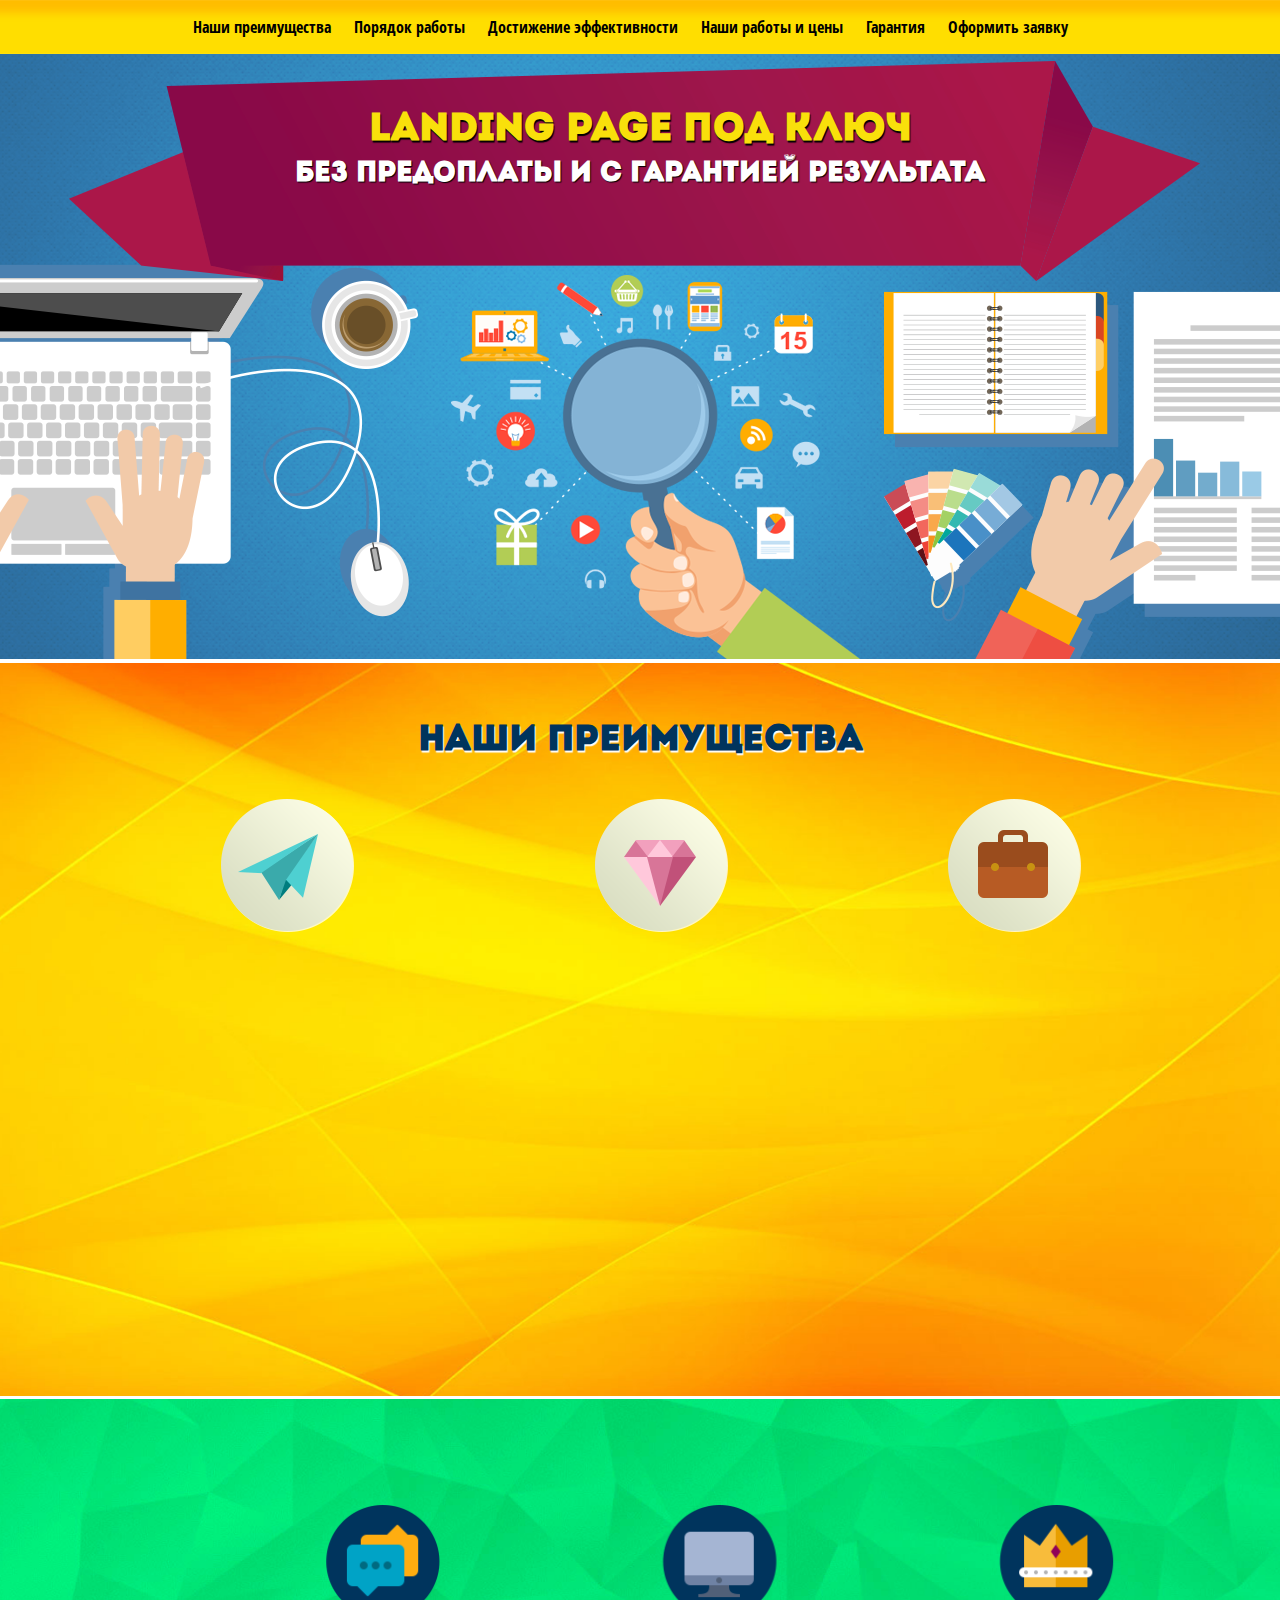
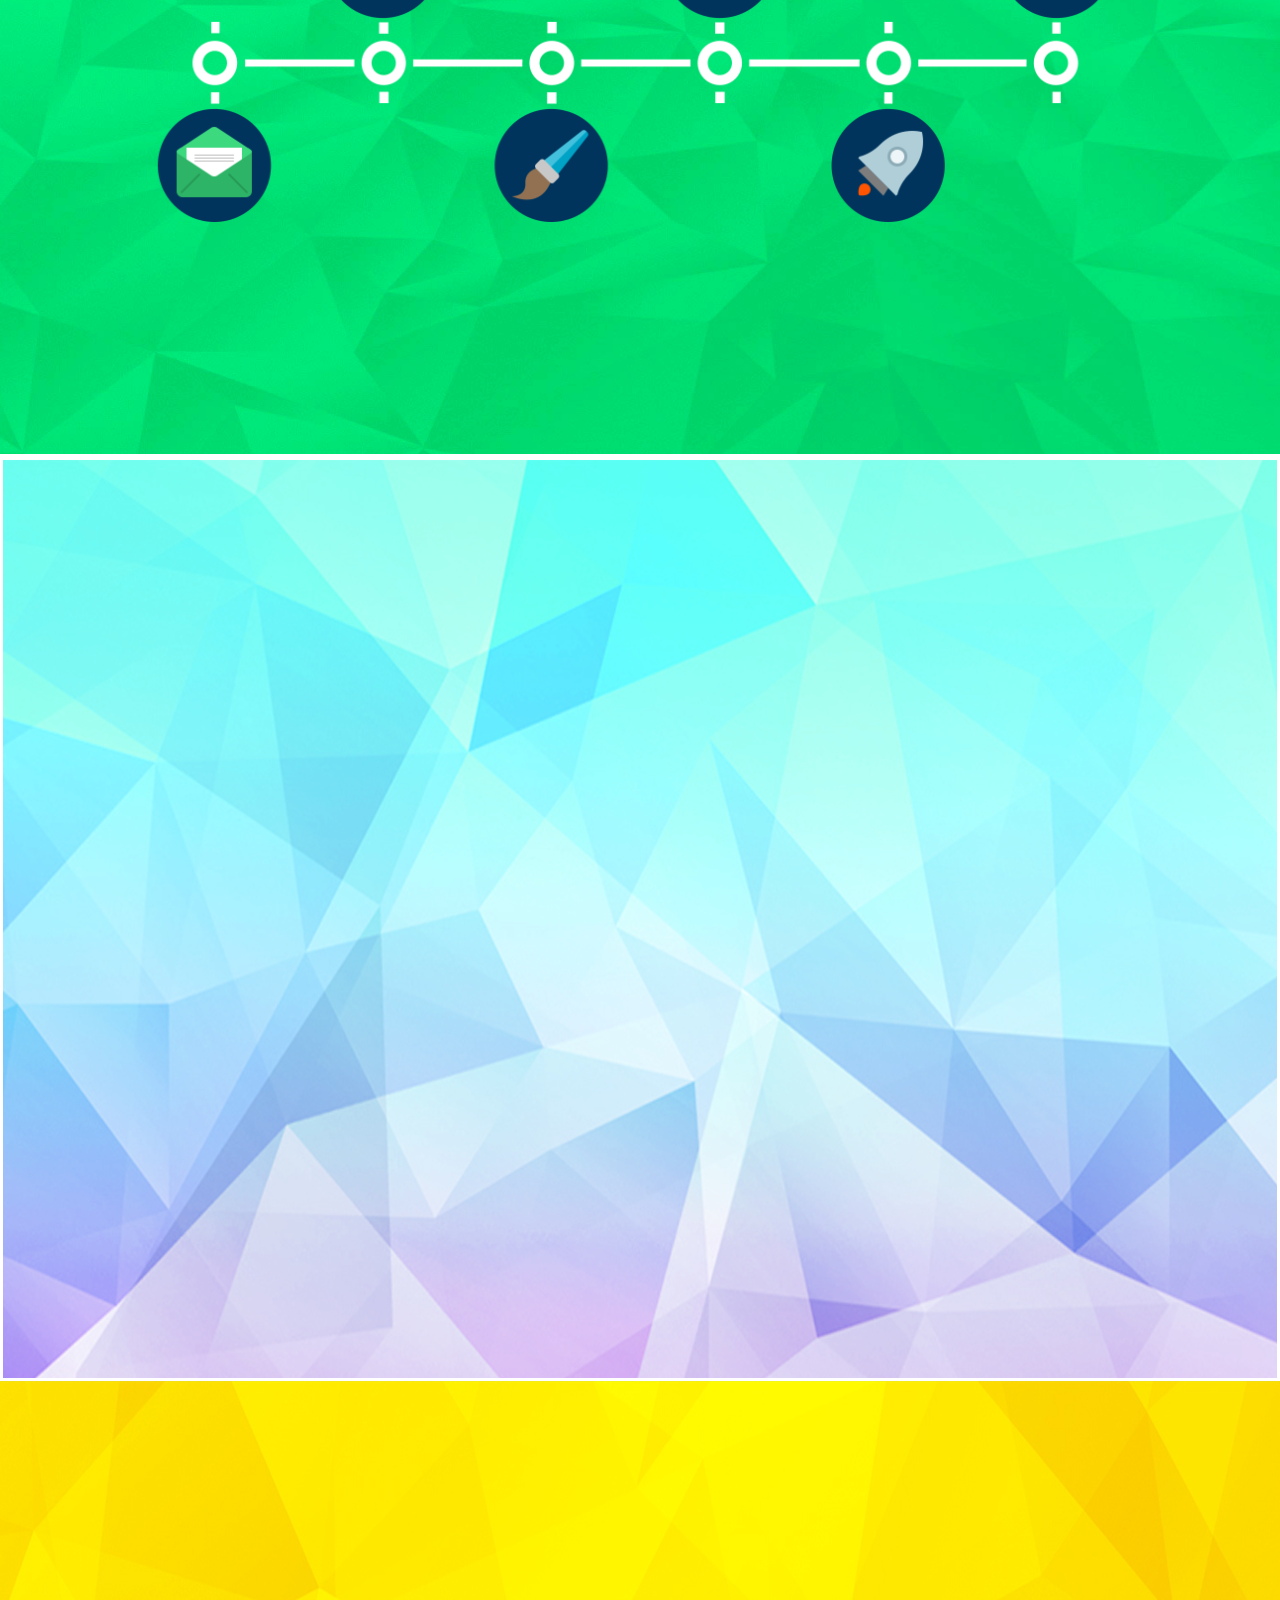
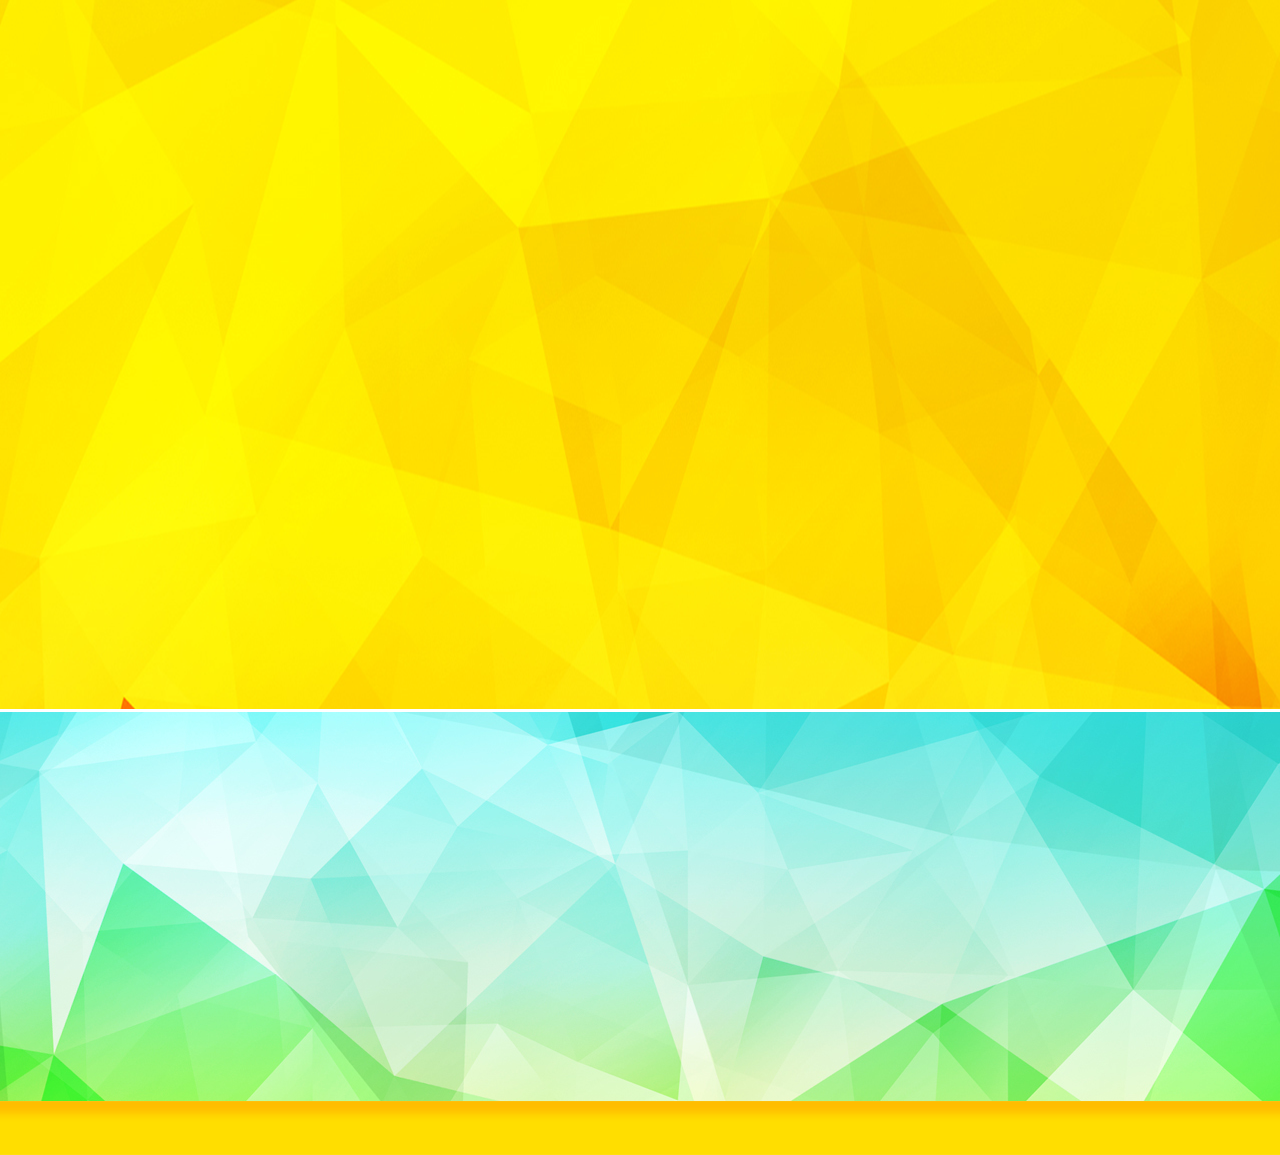
<file: index.html>
<!DOCTYPE html>
<? ?>
<html lang="en">

<head>
	<meta http-equiv="Content_Type" content="text/html" charset="UTF-8">
	<meta name="description" content="My Lending Page">
	<meta name="keywords" content="landing page, maket of landing page, make a landing page">
	<meta name="viewport" content="width=device-width, initial-scale=1.0">
	<title>Landing Page</title>
	<link rel="stylesheet" type="text/css" href="css/style.css">
	<link rel="shortcut icon" type="image/x-icon" href="favicon.ico">
	<link rel="stylesheet" href="css/animate.css">
	<link rel="stylesheet" href="fancybox/jquery.fancybox.css">

</head>

<body>
	<div id="parent_popup">
		<div class="popup">
			<div id="popup_close">
				<img src="images/popup_close.png" alt="">
			</div>
			<div class="popup-main">
				<h2>Мы Вам перезвоним<br>
					через несколько минут</h2>
				<form action="" name="form" method="get">
					<div>
						<input type="text" placeholder="Телефон">
					</div>
					<div>
						<input type="submit" value="Жду звонка!">
					</div>
				</form>
			</div>
		</div>
	</div>
	<div class="toper">

	</div>
	<header>
		<div class="top-menu">
			<div class="center-block">
				<ul>
					<li><a href="#adventages">Наши преимущества</a></li>
					<li><a href="#work-order">Порядок работы</a></li>
					<li><a href="#effect">Достижение эффективности </a></li>
					<li><a href="#project">Наши работы и цены </a></li>
					<li><a href="#guarantee">Гарантия </a></li>
					<li><a href="#" class="order">Оформить заявку</a></li>
				</ul>
			</div>
		</div>
		<div class="header_form">
			<h1 class="wow bounceInLeft">Landing Page под ключ</h1>
			<h2 class="wow bounceInRight">без предоплаты и с гарантией результата</h2>
		</div>
	</header>
	<main>
		<div id="adventages">
			<div class="center-block">
				<h1 class="wow flipInX">Наши преимущества</h1>
				<div class="table">
					<div class="row wow fadeInDown">
						<div class="cell">
							<img src="images/paper-fly-ico.png" alt="">
							<p class="wow swing">Срок разработки<br> не более 14 дней</p>
						</div>
						<div class="cell">
							<img src="images/diamond-ico.png" alt="">
							<p class="wow swing">Высокое качество работ<br> (портфолио ниже)</p>
						</div>
						<div class="cell">
							<img src="images/suitcase-ico.png" alt="">
							<p class="wow swing">Делаем всё под ключ</p>
						</div>
					</div>
					<div class="row wow fadeInUp">
						<div class="cell">
							<img src="images/megaphone-ico.png" alt="">
							<p class="wow swing">Бесплатное создание рекламной<br> кампании в Яндекс.Директ<br> (рекламный
								бюджет уже входит<br> в стоимость создания лендинга)</p>
						</div>
						<div class="cell">
							<img src="images/stats-ico.png" alt="">
							<p class="wow swing">Проводим SPLIT-тестирование <br> для достижения максимальной <br>эффективности
								лендинга</p>
						</div>
						<div class="cell">
							<img src="images/like-ico.png" alt="">
							<p class="wow swing">Без предоплаты!</p>
						</div>
					</div>
				</div>
				<div class="clr"></div>
				<div class="btn-consult wow swing">
					<a href="#">ПОЛУЧИТЬ КОНСУЛЬТАЦИЮ</a>
				</div>
			</div>
		</div>
		<div id="work-order">
			<div class="center-block">
				<h1 class="wow flipInX">Порядок работы</h1>
				<div class="step-table">
					<div class="steps wow slideInLeft">
						<p class="step-number">01</p>
						<p class="step-content">Вы оставляете заявку</p>
					</div>
					<div class="steps wow slideInLeft">
						<p class="step-number">03</p>
						<p class="step-content">Мы готовим прототип, в который<br>
							Вы можете вносить коррективы</p>
					</div>
					<div class="steps wow slideInLeft">
						<p class="step-number">05</p>
						<p class="step-content">Запускаем рекламу<br>
							и получаем Вам первых клиентов</p>
					</div>
					<div class="steps wow slideInRight">
						<p class="step-number red">02</p>
						<p class="step-content">Мы созваниваемся с Вами<br>
							и консультируем Вас, опираясь<br>
							на специфику Вашего бизнеса</p>
					</div>
					<div class="steps wow slideInRight">
						<p class="step-number red">04</p>
						<p class="step-content">Делаем полностью лендинг,<br>
							в который Вы также можете<br>
							вносить коррективы</p>
					</div>
					<div class="steps wow slideInRight">
						<p class="step-number red">06</p>
						<p class="step-content">Вы оплачиваете<br>
							стоимость лендинга,<br>
							а мы присылаем все<br>
							исходники, даём доступ<br>
							к уже работающей<br>
							рекламной кампании<br>
							и к первым клиентам</p>
					</div>
					<div class="clr"></div>
				</div>
				<div class="btn-consult wow swing">
					<a href="#">ПОЛУЧИТЬ КОНСУЛЬТАЦИЮ</a>
				</div>
			</div>
		</div>
		<div id="effect">
			<div class="center-block">
				<h1 class="wow flipInX">Почему наши лендинги эффективны?</h1>
				<div class="why-block">
					<div class="why wow fadeInDown">
						<img src="images/w_1.png" alt="">
						<p>Все наши лендинги<br>
							оптимизированы<br>
							под мобильные устройства</p>
					</div>
					<div class="why wow fadeInDown">
						<img src="images/w_2.png" alt="">
						<p>Мы используем jQuery – библиотеку JavaScript,<br>
							которая позволяет делать<br>
							очень приятную анимацию. <br>
							Это делает Ваш лендинг более красивым <br>
							и современным, что, безусловно, <br>
							положительно скажется на конверсии</p>
					</div>
					<div class="why wow fadeInDown ">
						<img src="images/w_3.png" alt="">
						<p>Оповещение о заявках по SMS. <br>
							По Вашему желанию мы сможем <br>
							сделать так, чтобы сразу <br>
							после заявки Вам отправлять SMS <br>
							с номером телефона клиента. <br>
							И Вы сразу сможете позвонить ему. <br>
							Клиент будет точно приятно <br>
							шокирован от Вашей скорости!</p>
					</div>
					<div class="why wow fadeInUp">
						<img src="images/w_4.png" alt="">
						<p>Оптимизация рекламной кампании. <br>
							Сюда входит анализ каждого ключевого запроса: <br>
							удаление неэффективных, снижение цен <br>
							на слабоэффективных и повышение цен <br>
							на высокоэффективные с целью повышение числа клиентов. <br>
							В результате, Вы гарантированно получаете максимальное <br>
							число заявок при минимальной её стоимости.</p>
					</div>
					<div class="why wow fadeInUp">
						<img src="images/w_5.png" alt="">
						<p>В обязательном порядке мы проводим SPLIT-тесты. <br>
							Например, берётся цена и изменяется в сторону увеличения. <br>
							Дальше половина клиентов видят повышенную цену, <br>
							а другая половина – старую цену. <br>
							И смотрится, от какой половины в итоге больше прибыль. <br>
							Очень часто получается, что при увеличении цены на 50%, <br>
							число заявок уменьшается лишь на 10% или не изменяется <br>
							вовсе. На нашей практике даже бывали случаи, <br>
							когда количество продаж становится даже больше, <br>
							поэтому прибыль вырастает сильнее, чем цена.</p>
					</div>
					<div class="clr"></div>
				</div>
				<div class="btn-consult wow swing">
					<a href="#">ПОЛУЧИТЬ КОНСУЛЬТАЦИЮ</a>
				</div>
			</div>
		</div>
		<div id="project">
			<h1 class="wow flipInX">Наши последние работы и цены на них</h1>
			<div class="center-block">
				<div class="pro wow rotateIn">
					<div class="work-img">
						<a href="images/works/site_1.jpg"><img src="images/works/site_1_s.png" alt=""></a>
					</div>
					<table>
						<tr>
							<td>
								<p>Цена разработки:</p>
							</td>
							<td class="right"><span class="price">5000 рублей</span></td>
						</tr>
						<tr>
							<td>
								<p>Цена заявки:</p>
							</td>
							<td class="right"><span class="price">120 рублей</span></td>
						</tr>
						<tr>
							<td>
								<p>Заявок в неделю:</p>
							</td>
							<td class="right"><span class="price">20</span></td>
						</tr>
					</table>
				</div>
				<div class="pro wow rotateIn">
					<div class="work-img">
						<a href="images/works/site_2.jpg"><img src="images/works/site_2_s.png" alt=""></a>
					</div>
					<table>
						<tr>
							<td>
								<p>Цена разработки:</p>
							</td>
							<td class="right"><span class="price">5000 рублей</span></td>
						</tr>
						<tr>
							<td>
								<p>Цена заявки:</p>
							</td>
							<td class="right"><span class="price">120 рублей</span></td>
						</tr>
						<tr>
							<td>
								<p>Заявок в неделю:</p>
							</td>
							<td class="right"><span class="price">20</span></td>
						</tr>
					</table>
				</div>
				<div class="pro wow rotateIn">
					<div class="work-img">
						<a href="images/works/site_3.jpg"><img src="images/works/site_3_s.png" alt=""></a>
					</div>
					<table>
						<tr>
							<td>
								<p>Цена разработки:</p>
							</td>
							<td class="right"><span class="price">5000 рублей</span></td>
						</tr>
						<tr>
							<td>
								<p>Цена заявки:</p>
							</td>
							<td class="right"><span class="price">120 рублей</span></td>
						</tr>
						<tr>
							<td>
								<p>Заявок в неделю:</p>
							</td>
							<td class="right"><span class="price">20</span></td>
						</tr>
					</table>
				</div>
				<div class="pro wow rotateIn">
					<div class="work-img">
						<a href="images/works/site_4.jpg"><img src="images/works/site_4_s.png" alt=""></a>
					</div>
					<table>
						<tr>
							<td>
								<p>Цена разработки:</p>
							</td>
							<td class="right"><span class="price">5000 рублей</span></td>
						</tr>
						<tr>
							<td>
								<p>Цена заявки:</p>
							</td>
							<td class="right"><span class="price">120 рублей</span></td>
						</tr>
						<tr>
							<td>
								<p>Заявок в неделю:</p>
							</td>
							<td class="right"><span class="price">20</span></td>
						</tr>
					</table>
				</div>
				<div class="pro wow rotateIn">
					<img src="images/laptop.png" alt="">
					<table>
						<tr>
							<td>
								<p>Цена разработки:</p>
							</td>
							<td class="right"><span class="price">5000 рублей</span></td>
						</tr>
						<tr>
							<td>
								<p>Цена заявки:</p>
							</td>
							<td class="right"><span class="price">120 рублей</span></td>
						</tr>
						<tr>
							<td>
								<p>Заявок в неделю:</p>
							</td>
							<td class="right"><span class="price">20</span></td>
						</tr>
					</table>
				</div>
				<div class="pro wow rotateIn">
					<img src="images/laptop.png" alt="">
					<table>
						<tr>
							<td>
								<p>Цена разработки:</p>
							</td>
							<td class="right"><span class="price">5000 рублей</span></td>
						</tr>
						<tr>
							<td>
								<p>Цена заявки:</p>
							</td>
							<td class="right"><span class="price">120 рублей</span></td>
						</tr>
						<tr>
							<td>
								<p>Заявок в неделю:</p>
							</td>
							<td class="right"><span class="price">20</span></td>
						</tr>
					</table>
				</div>
				<div class="pro wow rotateIn">
					<img src="images/laptop.png" alt="">
					<table>
						<tr>
							<td>
								<p>Цена разработки:</p>
							</td>
							<td class="right"><span class="price">5000 рублей</span></td>
						</tr>
						<tr>
							<td>
								<p>Цена заявки:</p>
							</td>
							<td class="right"><span class="price">120 рублей</span></td>
						</tr>
						<tr>
							<td>
								<p>Заявок в неделю:</p>
							</td>
							<td class="right"><span class="price">20</span></td>
						</tr>
					</table>
				</div>
				<div class="pro wow rotateIn">
					<img src="images/laptop.png" alt="">
					<table>
						<tr>
							<td>
								<p>Цена разработки:</p>
							</td>
							<td class="right"><span class="price">5000 рублей</span></td>
						</tr>
						<tr>
							<td>
								<p>Цена заявки:</p>
							</td>
							<td class="right"><span class="price">120 рублей</span></td>
						</tr>
						<tr>
							<td>
								<p>Заявок в неделю:</p>
							</td>
							<td class="right"><span class="price">20</span></td>
						</tr>
					</table>
				</div>
				<div class="pro wow rotateIn">
					<img src="images/laptop.png" alt="">
					<table>
						<tr>
							<td>
								<p>Цена разработки:</p>
							</td>
							<td class="right"><span class="price">5000 рублей</span></td>
						</tr>
						<tr>
							<td>
								<p>Цена заявки:</p>
							</td>
							<td class="right"><span class="price">120 рублей</span></td>
						</tr>
						<tr>
							<td>
								<p>Заявок в неделю:</p>
							</td>
							<td class="right"><span class="price">20</span></td>
						</tr>
					</table>
				</div>
				<div class="pro wow rotateIn">
					<img src="images/laptop.png" alt="">
					<table>
						<tr>
							<td>
								<p>Цена разработки:</p>
							</td>
							<td><span class="price">5000 рублей</span></td>
						</tr>
						<tr>
							<td>
								<p>Цена заявки:</p>
							</td>
							<td><span class="price">120 рублей</span></td>
						</tr>
						<tr>
							<td>
								<p>Заявок в неделю:</p>
							</td>
							<td><span class="price">20</span></td>
						</tr>
					</table>
				</div>
				<div class="pro wow rotateIn">
					<img src="images/laptop.png" alt="">
					<table>
						<tr>
							<td>
								<p>Цена разработки:</p>
							</td>
							<td class="right"><span class="price">5000 рублей</span></td>
						</tr>
						<tr>
							<td>
								<p>Цена заявки:</p>
							</td>
							<td class="right"><span class="price">120 рублей</span></td>
						</tr>
						<tr>
							<td>
								<p>Заявок в неделю:</p>
							</td>
							<td class="right"><span class="price">20</span></td>
						</tr>
					</table>
				</div>
				<div class="pro wow rotateIn">
					<img src="images/laptop.png" alt="">
					<table>
						<tr>
							<td>
								<p>Цена разработки:</p>
							</td>
							<td><span class="price">5000 рублей</span></td>
						</tr>
						<tr>
							<td>
								<p>Цена заявки:</p>
							</td>
							<td><span class="price">120 рублей</span></td>
						</tr>
						<tr>
							<td>
								<p>Заявок в неделю:</p>
							</td>
							<td><span class="price">20</span></td>
						</tr>
					</table>
				</div>
				<div class="clr"></div>
			</div>
		</div>
		<div id="guarantee">
			<div class="center-block">
				<div class="guarantee-img wow flipInY">
					<img src="images/guarantee_icon.png" alt="">
				</div>
				<div class="g-text wow flipInY">
					<p>Мы гарантируем наивысшее качество своей работы. Но подобные гарантии дают все. <br> Поэтому мы делаем
						очень просто: не требуем никакой предоплаты, не требуем даже <br>денег на рекламный бюджет. Мы просто
						всё делаем, а потом показываем результат в <br> виде эффективного лендинга, анализа проведённых
						SPLIT-тестов, полностью настроенной <br> и оптимизированной рекламной кампании и реальных клиентов. По
						этой причине мы <br> боимся не получить оплату, поскольку Вам самим будет невыгодно отказаться от
						всего <br>этого. Однако, если Вам не понравится, то Вы сможете отказаться от лендинга и не <br>
						платить за него. </p>
					<br>
					<p>Согласитесь, что это очень выгодное предложение для Вас, так как Вы не рискуете ни <br>копейкой.</p>
				</div>
				<div class="clr"></div>
				<div class="btn-consult wow swing">
					<a href="#" class="order">ОФОРМИТЬ ЗАЯВКУ</a>
				</div>
			</div>
		</div>
	</main>
	<footer>
		<div class="center-block">
			<div class="copy wow pulse">
				<p>Copyright © 2016. Все права защищены. </p>
			</div>
			<div class="contact wow pulse">
				<p>Телефон: +7 (495) 104-45-54
					<span>E-mail: info@mysite.ru</span>
				</p>
			</div>
			<div class="clr"></div>
		</div>
	</footer>
	<script type="text/javascript" src="js/jquery.js"></script>
	<script type="text/javascript" src="js/inputmask.js"></script>
	<script type="text/javascript" src="js/jquery.inputmask.js"></script>
	<script type="text/javascript" src="js/wow.min.js"></script>
	<script type="text/javascript" src="fancybox/jquery.fancybox.js"></script>
	<script type="text/javascript" src="fancybox/jquery.fancybox.pack.js"></script>
	<script type="text/javascript" src="js/function.js"></script>
</body>

</html>
</file>
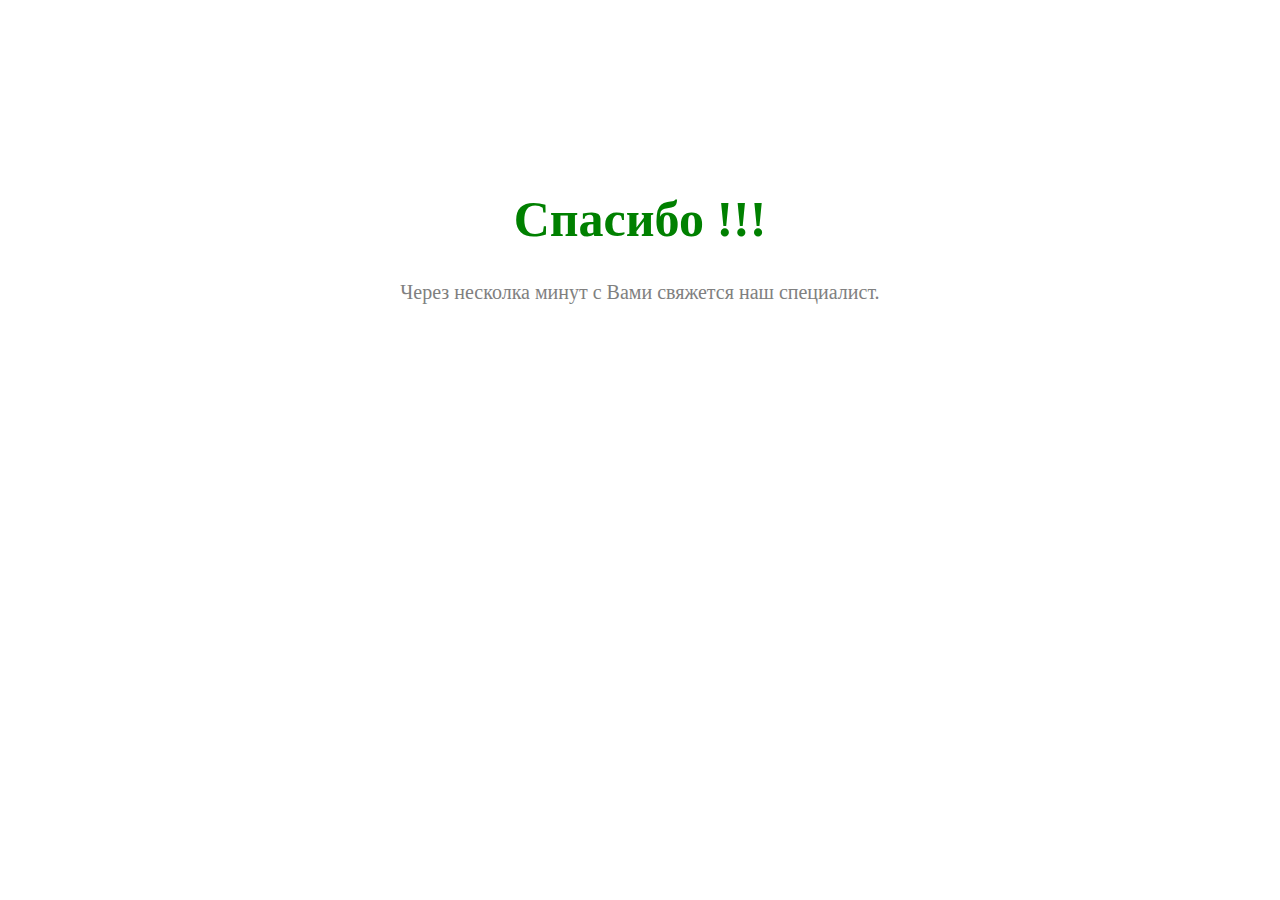
<file: order.html>
<!DOCTYPE html>
<html lang="en">
<head>
	<meta charset="UTF-8">
	<title>Спасибо!</title>
	<link rel="shortcut icon" href="favicon.ico" type="image/x-icon">
	<style>
		div {
			margin-top: 15%;
			text-align: center;
		}
		h1 {
			color: green;
			font-size: 50px;
		}
		p {
			color: grey;
			font-size: 20px;
		}
	</style>
</head>
<body>
	<div>
		<h1>Спасибо !!!</h1>
		<p>Через несколка минут с Вами свяжется наш специалист.</p>
	</div>
</body>
</html>
</file>
<file: css/style.css>
@font-face {
	font-family: "Intro";
	src: url("../fonts/Intro.woff") format('woff');
}

@font-face {
	font-family: "OpenSans";
	src: url("../fonts/OpenSans-CondBold.woff") format('woff');
}

* {
	margin: 0;
	padding: 0;
}

h1,
h2,
h3 {
	text-transform: uppercase;
	font-family: Intro;
}

body {
	font-family: OpenSans;
	font-size: 13px;
	font-weight: bold;
	color: #3d3d3d;
}

.clr {
	clear: both;
}

.center-block {
	max-width: 1000px;
	margin: 0 auto;
}

.top-menu {
	background: url("../images/lp-lp2.png") left top repeat-x;
	position: fixed;
	top: 0;
	z-index: 105;
	width: 100%;
	background-color: #f9e00b;
	text-align: center;
}

.top-menu ul {
	list-style: none;
}

.top-menu ul li {
	display: inline-block;
	margin-right: 20px;
}

.top-menu .order {
	margin-right: 0px;
	/* cursor: pointer; */
}

.top-menu ul li a {
	color: #000000;
	font-size: 12pt;
	line-height: 54px;
	text-decoration: none;
	display: block;

}

.top-menu ul li a:hover {
	color: #8a0a48;
}

.header_form {
	background: url("../images/header-bg.png") no-repeat center center;
	height: 605px;
	background-size: cover;
	margin-top: 54px;
	text-align: center;
	border-bottom: 4px solid #fff;
}

.header_form h1 {
	color: #f9e00b;
	font-size: 300%;
	text-shadow: 1px 2px 1px #000000;
	padding-top: 57px;
}

.header_form h2 {
	color: #fff;
	font-size: 28px;
	padding-top: 10px;
	text-shadow: 1px 1px 1px #000;
}

#adventages {
	background: url("../images/content-bg.png") no-repeat top center;
	text-align: center;
	background-size: cover;
	padding: 60px 0px 40px 0px;
	border-bottom: 3px solid #fff;
}

#adventages h1 {
	color: #00345d;
	font-size: 36px;
	text-shadow: 1px 2px 1px #fff;
}

.table {
	display: table;
	/* width: 100%; */
	margin: 10px auto;
	border-collapse: collapse;
}

.row {
	display: table-row;
}

.cell {
	display: table-cell;
	padding: 30px 200px 30px 0px;

}

.cell:last-child {
	padding-right: 0px;
}

.cell p {
	padding-top: 5px;
	text-shadow: 1px 1px 1px #fff;
}

.btn-consult {
	background: url("../images/btn-content.png") no-repeat;
	width: 513px;
	height: 65px;
	margin: 0 auto;
}

.btn-consult a {
	font-size: 30px;
	font-family: Intro;
	color: #f9e00b;
	text-shadow: 1px 2px 1px #6f0706;
	text-decoration: none;
	line-height: 65px;
	display: block;
	width: 100%;
	height: 65px;
}

.btn-consult:hover {
	background: url("../images/btn-content-active.png") no-repeat;
}

#work-order {
	background: url("../images/work-order-bg.png") no-repeat center center;
	background-size: cover;
	border-bottom: 3px solid #fff;
	padding: 40px 0px;
	box-sizing: border-box;
	text-align: center;
}

#work-order h1 {
	color: #ab1749;
	font-size: 36px;
	text-align: center;
	text-shadow: 1px 2px 2px #bff6db;
	padding-bottom: 30px;
}

.step-table {
	padding-bottom: 30px;
	background: url("../images/steps_icons.png") no-repeat left top;
}

.step-content {
	font-size: 14px;
	text-shadow: 1px 1px 1px #fff;
}

.step-number {
	color: #ab1749;
	font-size: 36px;
	text-shadow: 1px 1px 1px #fff;
}

.red {
	color: #d50000;
}

.steps {
	float: left;
	margin: 25px 145px 50px 10px;
}

.steps:nth-child(3) {
	margin-right: 0px;
	margin-left: -22px;
}

.steps:nth-child(4),
.steps:nth-child(5),
.steps:nth-child(6) {
	margin: 50px 0px 20px 145px;
}

.steps:nth-child(6) {
	margin-left: 172px;

}

#effect {
	background: url("../images/why-bg.png") no-repeat top center;
	padding: 40px 0px;
	text-align: center;
	border: 3px solid #fff;
}


#effect h1 {
	color: #00345d;
	font-size: 36px;
	text-shadow: 2px 2px 1px #d6fffd;
}

.why {
	float: left;
	margin: 40px 0px 0px 80px;
}

.why p {
	margin-top: 10px;
}

.why:nth-child(4) {
	margin-left: 100px;
	margin-bottom: 30px;
}

.why:nth-child(5) {
	margin-bottom: 40px;
}

#project {
	background: url("../images/project-bg.png") no-repeat top center;
	text-align: center;
	padding: 40px 0px;
	border-bottom: 3px solid #fff;
}

#project h1 {
	color: #ab1749;
	font-size: 36px;
	text-shadow: 2px 2px 2px #fff;
	margin-bottom: 30px;
}

.pro {
	float: left;
	margin: 30px 6px 0px 5px;
}

.work-img {
	background: url("../images/laptop.png") no-repeat left top;
	padding-top: 13px;
	width: 229px;
	height: 159px;
	box-sizing: border-box;
}

.pro table {
	border-collapse: collapse;
}

.pro table tr td {
	text-align: right;
	padding-right: 5px;
}

.pro table tr td:nth-child(even) {
	text-align: left;
}

.pro table tr td p {
	color: #3d3d3d;
	font-size: 17px;
	text-shadow: 1px 1px 1px #fff;
}

.price {
	color: #ab1749;
	font-size: 17px;
	text-shadow: 1px 1px 1px #fff;
}

#guarantee {
	background: url("../images/guarantee.png") no-repeat top center;
	padding: 30px 0px;
	text-align: center;
}

.guarantee-img,
.g-text {
	float: left;
}

.g-text {
	text-align: left;
	font-size: 17px;
	margin-left: 38px;
}

#guarantee .btn-consult {
	cursor: pointer;
}

footer {
	background: url("../images/footer-bg.png") repeat-x left top;
	color: #000000;
	height: 54px;
}

.copy {
	float: left;
	margin-left: 45px;
}

.copy p {
	line-height: 54px;
	font-size: 14px;
}

.contact {
	float: right;
}

.contact p {
	line-height: 54px;
	font-size: 14px;
	margin-right: 40px;
}

.contact p span {
	margin-left: 50px;
}

#parent_popup {
	background: url("../images/bg_popup.png") repeat;
	position: fixed;
	height: 100%;
	width: 100%;
	z-index: 100;
	margin-top: -54px;
	display: none;
}

.popup {
	background: url("../images/popup.png") no-repeat left top;
	width: 427px;
	height: 419px;
	margin: 143px auto;
	padding-top: 20px;
	/* text-align: center; */
}

#popup_close img {
	width: 15px;
	height: 15px;
	margin-left: 393px;
	cursor: pointer;
}

.popup-main {
	margin-top: 10px;
}

.popup-main h2 {
	text-align: center;
	color: #00345d;
	font-family: Intro;
	font-size: 18px;
	margin-bottom: 30px;
}

.popup-main form {
	margin-left: 26px;
}

.popup-main form input {
	border: none;
	width: 346px;
	padding: 18px 20px;
	box-sizing: border-box;
	color: #00345d;
	font-size: 24px;
}

.popup-main form input[type="text"] {
	margin-bottom: 15px;
	border-radius: 5px;
	font-size: 18px;

}

.popup-main form input[type="submit"] {
	background: url("../images/popup_b.png") left top no-repeat;
	text-align: center;
	height: 68px;
	color: #f9e00b;
	font-family: Intro;
	font-size: 30px;
	line-height: 68px;
	padding: 0;
	cursor: pointer;
	text-shadow: 1px 1px 2px #000;
}

.popup-main form input[type="submit"]:hover {
	background: url("../images/popup_b_hover.png") left top no-repeat;
}

.toper {
	background: url("../images/popup_close.png") no-repeat left top;
	height: 15px;
	width: 15px;
	position: fixed;
	z-index: 150;
	bottom: 50px;
	right: 50px;
	/* margin-top: 200px; */
	font-size: 0;
	cursor: pointer;
	display: none;
}
</file>
